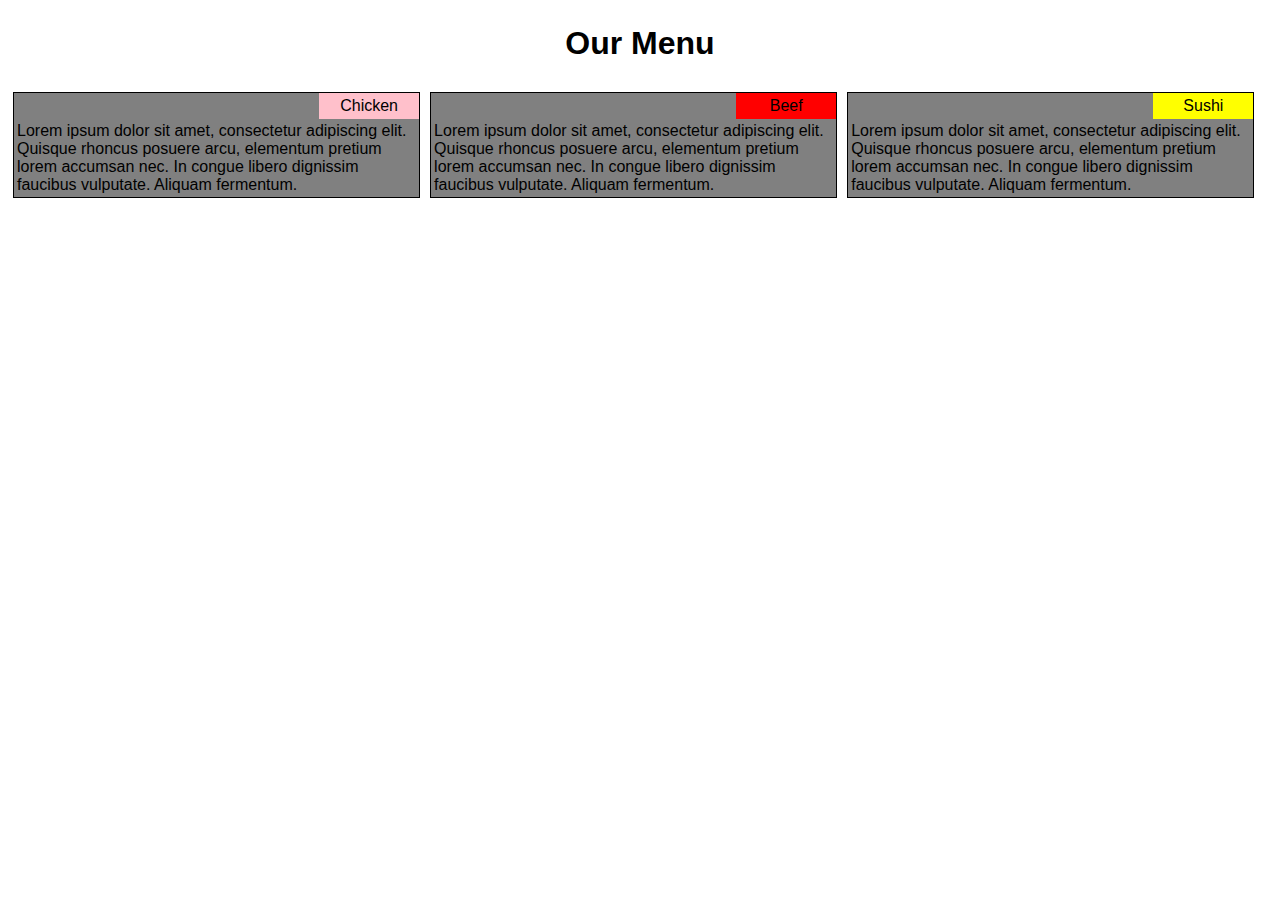
<file: module2-soultions/index.html>
<!DOCTYPE html>
<html>

  <head>
    <meta charset='utf-8'>
    <meta name="viewport" content="width=device-width, initial-scale=1">
    <link rel="stylesheet" type="text/css" media="screen" href="css/stylesheet.css">
    <title>sulaiman aloraini module 2</title>
  </head>

  <body>

    <h1>Our Menu</h1>

    <div class="row">
      <div class="col-lg-4 col-md-6">
        <section>
          <div class="title piink">Chicken</div>
          <p>Lorem ipsum dolor sit amet, consectetur adipiscing elit. Quisque rhoncus posuere arcu, elementum pretium lorem accumsan nec. In congue libero dignissim faucibus vulputate. Aliquam fermentum.</p>
        </section>
      </div>
      <div class="col-lg-4 col-md-6">
        <section>
          <div class="title reed">Beef</div>
          <p>Lorem ipsum dolor sit amet, consectetur adipiscing elit. Quisque rhoncus posuere arcu, elementum pretium lorem accumsan nec. In congue libero dignissim faucibus vulputate. Aliquam fermentum.</p>
        </section>
      </div>
      <div class="col-lg-4 col-md-12">
        <section>
          <div class="title yeellow">Sushi</div>
          <p>Lorem ipsum dolor sit amet, consectetur adipiscing elit. Quisque rhoncus posuere arcu, elementum pretium lorem accumsan nec. In congue libero dignissim faucibus vulputate. Aliquam fermentum.</p>
        </section>
      </div>
    </div>

  </body>

</html>
</file>
<file: module2-soultions/css/stylesheet.css>
* {
  box-sizing: border-box;
}

body {
  font-family: arial, helvetica, sans-serif;
}

.row {
  width: 100%;
}

/********** Large devices only **********/
@media (min-width: 992px) {
  .col-lg-1, .col-lg-2, .col-lg-3, .col-lg-4, .col-lg-5, .col-lg-6, .col-lg-7, .col-lg-8, .col-lg-9, .col-lg-10, .col-lg-11, .col-lg-12 {
    float: left;
  }
  .col-lg-1 {
    width: 8.33%;
  }
  .col-lg-2 {
    width: 16.66%;
  }
  .col-lg-3 {
    width: 25%;
  }
  .col-lg-4 {
    width: 33%;
  }
  .col-lg-5 {
    width: 41.66%;
  }
  .col-lg-6 {
    width: 50%;
  }
  .col-lg-7 {
    width: 58.33%;
  }
  .col-lg-8 {
    width: 66.66%;
  }
  .col-lg-9 {
    width: 74.99%;
  }
  .col-lg-10 {
    width: 83.33%;
  }
  .col-lg-11 {
    width: 91.66%;
  }
  .col-lg-12 {
    width: 100%;
  }
}

/********** Medium devices only **********/
@media (min-width: 768px) and (max-width: 991px) {
  .col-md-1, .col-md-2, .col-md-3, .col-md-4, .col-md-5, .col-md-6, .col-md-7, .col-md-8, .col-md-9, .col-md-10, .col-md-11, .col-md-12 {
    float: left;
  }
  .col-md-1 {
    width: 8.33%;
  }
  .col-md-2 {
    width: 16.66%;
  }
  .col-md-3 {
    width: 25%;
  }
  .col-md-4 {
    width: 33%;
  }
  .col-md-5 {
    width: 41.66%;
  }
  .col-md-6 {
    width: 50%;
  }
  .col-md-7 {
    width: 58.33%;
  }
  .col-md-8 {
    width: 66.66%;
  }
  .col-md-9 {
    width: 74.99%;
  }
  .col-md-10 {
    width: 83.33%;
  }
  .col-md-11 {
    width: 91.66%;
  }
  .col-md-12 {
    width: 100%;
  }
}



section {
  margin: 5px;
  border: 1px solid black;
  background-color:gray;
}
p{
    margin:1px;
    padding:2px;
}

h1 {
  text-align: center;
  margin: 25px;
}

.title {
  width: 100px;
  margin-left: auto;
  margin-right: 0px;
  text-align: center;
  padding: 4px;
}

.piink{
	background-color:pink;
}

.reed{
	background-color:red;
}

.yeellow{
	background-color:yellow;
}
</file>
